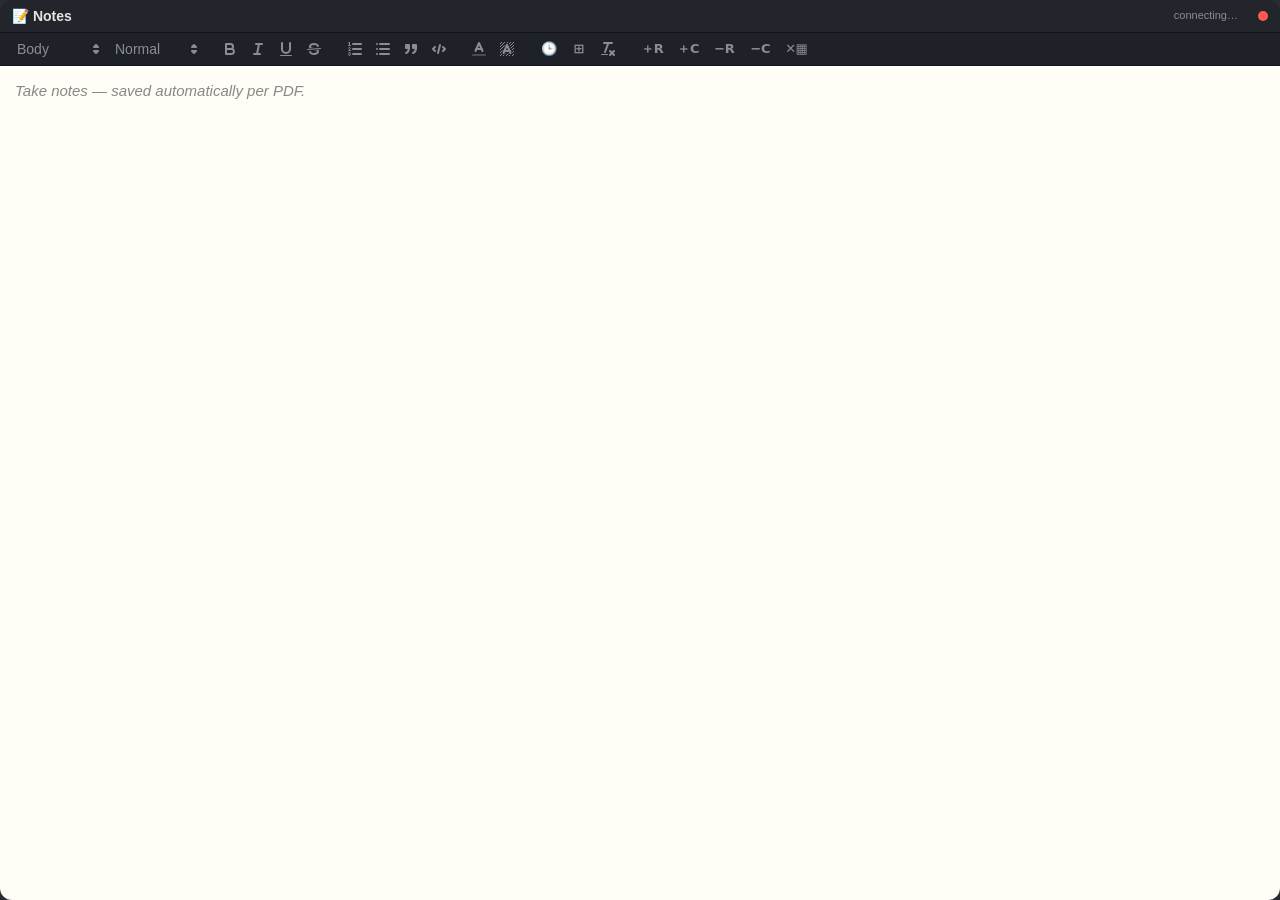
<file: notes-popup.html>
<!DOCTYPE html>
<html lang="en">
<head>
  <meta charset="UTF-8" />
  <meta name="viewport" content="width=device-width, initial-scale=1" />
  <title>Focus PDF — Notes</title>
  <link rel="stylesheet" href="vendor/quill/quill.snow.css?v=__BUILD__" />
  <link rel="stylesheet" href="styles.css?v=__BUILD__" />
  <style>
    /* Popup overrides — make the notes window fill the entire OS window. */
    html, body {
      margin: 0; padding: 0; height: 100%;
      background: var(--panel); color: var(--text);
      overflow: hidden;
    }
    .notes-window.standalone {
      position: static;
      top: auto; left: auto; right: auto;
      width: 100vw; height: 100vh;
      min-width: 0; min-height: 0;
      max-width: none; max-height: none;
      border: none; border-radius: 0;
      box-shadow: none;
      display: flex; flex-direction: column;
    }
    .notes-window.standalone #notesDragHandle { cursor: default; user-select: none; }
    .notes-window.standalone #notesResizeGrip { display: none; }
    .notes-window.standalone #notesEditor { flex: 1; min-height: 0; }
    /* Connection-health dot, same idea as the RSVP popup. */
    #notesStatusDot {
      display: inline-block;
      width: 10px; height: 10px;
      border-radius: 50%;
      background: #6abe6a;
      margin-left: 8px;
      vertical-align: middle;
      transition: background 0.2s;
    }
    #notesStatusDot.disconnected {
      background: #ff5a4d;
      animation: notes-pulse 1.5s infinite ease-in-out;
    }
    @keyframes notes-pulse {
      0%, 100% { opacity: 1; }
      50% { opacity: 0.35; }
    }
  </style>
</head>
<body>
  <div id="notesWindow" class="notes-window standalone" role="dialog" aria-labelledby="notesTitle">
    <header id="notesDragHandle">
      <h2 id="notesTitle">📝 Notes</h2>
      <span id="notesStatus" class="muted small">connecting…</span>
      <span id="notesStatusDot" title="Connection to main window"></span>
    </header>
    <div id="notesToolbar">
      <span class="ql-formats">
        <select class="ql-header">
          <option value="1">H1</option>
          <option value="2">H2</option>
          <option value="3">H3</option>
          <option selected>Body</option>
        </select>
        <select class="ql-size">
          <option value="small"></option>
          <option selected></option>
          <option value="large"></option>
          <option value="huge"></option>
        </select>
      </span>
      <span class="ql-formats">
        <button class="ql-bold" title="Bold (Cmd/Ctrl-B)"></button>
        <button class="ql-italic" title="Italic (Cmd/Ctrl-I)"></button>
        <button class="ql-underline" title="Underline"></button>
        <button class="ql-strike" title="Strikethrough"></button>
      </span>
      <span class="ql-formats">
        <button class="ql-list" value="ordered" title="Numbered list"></button>
        <button class="ql-list" value="bullet" title="Bullet list"></button>
        <button class="ql-blockquote" title="Quote"></button>
        <button class="ql-code-block" title="Code block"></button>
      </span>
      <span class="ql-formats">
        <select class="ql-color" title="Text color"></select>
        <select class="ql-background" title="Highlight"></select>
      </span>
      <span class="ql-formats">
        <button class="ql-time" title="Insert timestamp"><span class="qbtn">🕒</span></button>
        <button class="ql-insertTable" title="Insert table"><span class="qbtn">⊞</span></button>
        <button class="ql-clean" title="Clear formatting"></button>
      </span>
      <span class="ql-formats notes-table-tools">
        <button class="ql-tableAddRow" title="Add row below"><span class="qbtn">＋R</span></button>
        <button class="ql-tableAddCol" title="Add column right"><span class="qbtn">＋C</span></button>
        <button class="ql-tableDelRow" title="Delete current row"><span class="qbtn">−R</span></button>
        <button class="ql-tableDelCol" title="Delete current column"><span class="qbtn">−C</span></button>
        <button class="ql-tableDelete" title="Delete entire table"><span class="qbtn">✕▦</span></button>
      </span>
    </div>
    <div id="notesEditor"></div>
  </div>
  <script src="vendor/quill/quill.js?v=__BUILD__"></script>
  <script src="notes-popup.js?v=__BUILD__"></script>
</body>
</html>
</file>
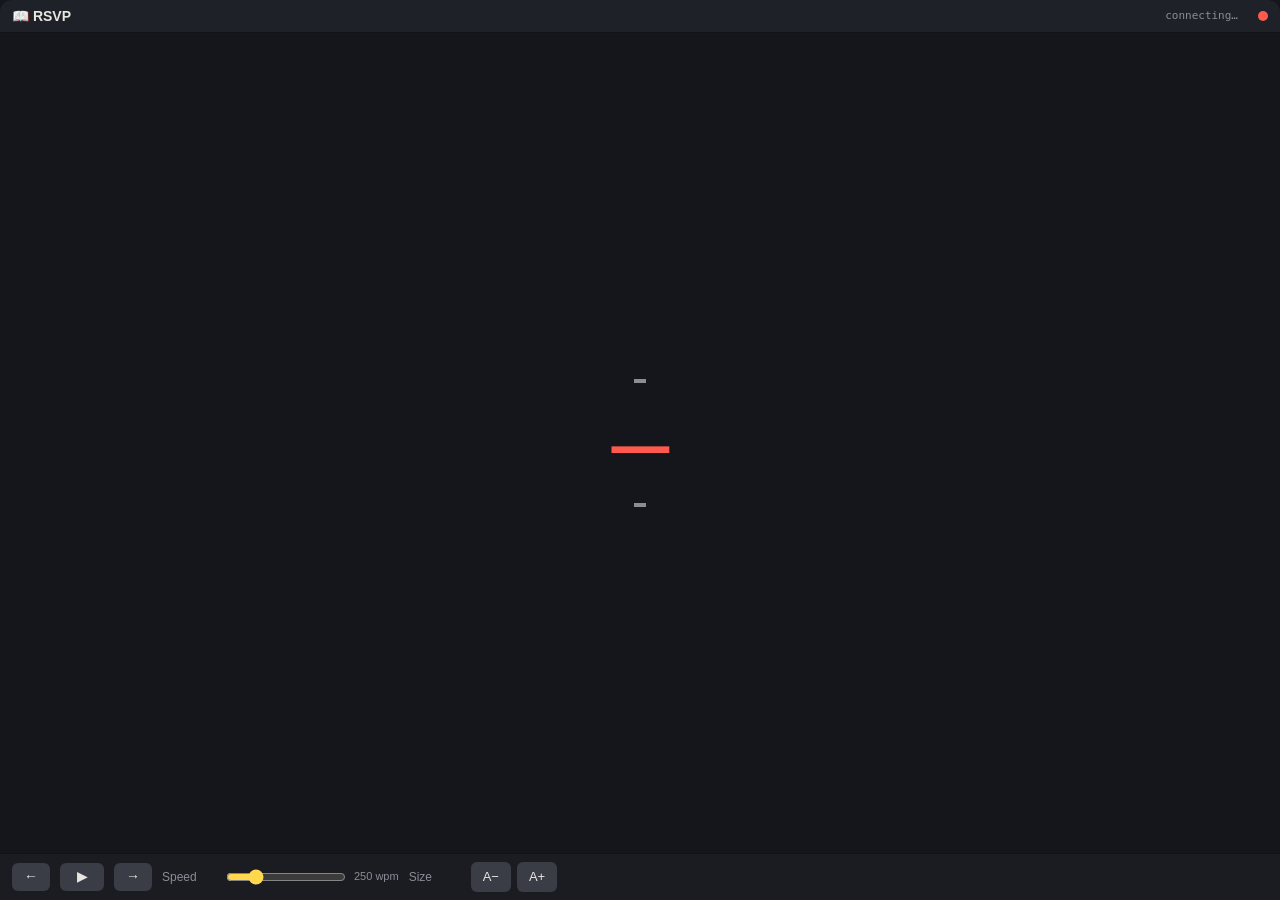
<file: rsvp-popup.html>
<!DOCTYPE html>
<html lang="en">
<head>
  <meta charset="UTF-8" />
  <meta name="viewport" content="width=device-width, initial-scale=1" />
  <title>Focus PDF — RSVP</title>
  <link rel="stylesheet" href="styles.css?v=__BUILD__" />
  <style>
    /* Popup-specific overrides: take the whole browser window, no floating chrome. */
    html, body { margin: 0; padding: 0; height: 100%; background: #14161c; overflow: hidden; }
    .rsvp-window.standalone {
      position: static;
      top: auto; left: auto; right: auto;
      width: 100vw;
      height: 100vh;
      min-width: 0; min-height: 0;
      max-width: none; max-height: none;
      border: none; border-radius: 0;
      box-shadow: none;
    }
    /* No drag in standalone — the OS window itself moves. */
    #rsvpDragHandle { cursor: default; user-select: none; }
    /* No custom resize grip — the OS window already handles resizing. */
    #rsvpResizeGrip { display: none; }
    /* Connection indicator dot. */
    #rsvpStatus {
      display: inline-block;
      width: 10px; height: 10px;
      border-radius: 50%;
      background: #6abe6a;
      margin-left: 8px;
      vertical-align: middle;
      transition: background 0.2s;
    }
    #rsvpStatus.disconnected {
      background: #ff5a4d;
      animation: rsvp-pulse 1.5s infinite ease-in-out;
    }
    @keyframes rsvp-pulse {
      0%, 100% { opacity: 1; }
      50% { opacity: 0.35; }
    }
  </style>
</head>
<body>
  <div id="rsvpWindow" class="rsvp-window standalone">
    <header id="rsvpDragHandle">
      <h2>📖 RSVP</h2>
      <span id="rsvpProgress" class="muted small">connecting…</span>
      <span id="rsvpStatus" title="Connection to main window"></span>
    </header>
    <div id="rsvpStage">
      <div class="rsvp-crosshair top"></div>
      <div id="rsvpWord" class="rsvp-word">
        <span id="rsvpPre" class="rsvp-pre"></span><span id="rsvpOrp" class="rsvp-orp">—</span><span id="rsvpPost" class="rsvp-post"></span>
      </div>
      <div class="rsvp-crosshair bottom"></div>
    </div>
    <div id="rsvpControls" class="rsvp-controls">
      <button id="rsvpPrev" title="Previous word (←)">←</button>
      <button id="rsvpPlay" title="Play / Pause (Space)">▶</button>
      <button id="rsvpNext" title="Next word (→)">→</button>
      <div class="rsvp-ctrl">
        <label for="rsvpWpm">Speed</label>
        <input type="range" id="rsvpWpm" min="80" max="900" step="10" value="250" />
        <span id="rsvpWpmVal" class="muted small">250 wpm</span>
      </div>
      <div class="rsvp-ctrl">
        <label>Size</label>
        <button id="rsvpFontSmaller" title="Smaller">A−</button>
        <button id="rsvpFontBigger" title="Bigger">A+</button>
      </div>
    </div>
  </div>
  <script src="rsvp-popup.js?v=__BUILD__"></script>
</body>
</html>
</file>
<file: vendor/quill/quill.snow.css>
/*!
 * Quill Editor v2.0.3
 * https://quilljs.com
 * Copyright (c) 2017-2024, Slab
 * Copyright (c) 2014, Jason Chen
 * Copyright (c) 2013, salesforce.com
 */
.ql-container{box-sizing:border-box;font-family:Helvetica,Arial,sans-serif;font-size:13px;height:100%;margin:0;position:relative}.ql-container.ql-disabled .ql-tooltip{visibility:hidden}.ql-container:not(.ql-disabled) li[data-list=checked] > .ql-ui,.ql-container:not(.ql-disabled) li[data-list=unchecked] > .ql-ui{cursor:pointer}.ql-clipboard{left:-100000px;height:1px;overflow-y:hidden;position:absolute;top:50%}.ql-clipboard p{margin:0;padding:0}.ql-editor{box-sizing:border-box;counter-reset:list-0 list-1 list-2 list-3 list-4 list-5 list-6 list-7 list-8 list-9;line-height:1.42;height:100%;outline:none;overflow-y:auto;padding:12px 15px;tab-size:4;-moz-tab-size:4;text-align:left;white-space:pre-wrap;word-wrap:break-word}.ql-editor > *{cursor:text}.ql-editor p,.ql-editor ol,.ql-editor pre,.ql-editor blockquote,.ql-editor h1,.ql-editor h2,.ql-editor h3,.ql-editor h4,.ql-editor h5,.ql-editor h6{margin:0;padding:0}@supports (counter-set:none){.ql-editor p,.ql-editor h1,.ql-editor h2,.ql-editor h3,.ql-editor h4,.ql-editor h5,.ql-editor h6{counter-set:list-0 list-1 list-2 list-3 list-4 list-5 list-6 list-7 list-8 list-9}}@supports not (counter-set:none){.ql-editor p,.ql-editor h1,.ql-editor h2,.ql-editor h3,.ql-editor h4,.ql-editor h5,.ql-editor h6{counter-reset:list-0 list-1 list-2 list-3 list-4 list-5 list-6 list-7 list-8 list-9}}.ql-editor table{border-collapse:collapse}.ql-editor td{border:1px solid #000;padding:2px 5px}.ql-editor ol{padding-left:1.5em}.ql-editor li{list-style-type:none;padding-left:1.5em;position:relative}.ql-editor li > .ql-ui:before{display:inline-block;margin-left:-1.5em;margin-right:.3em;text-align:right;white-space:nowrap;width:1.2em}.ql-editor li[data-list=checked] > .ql-ui,.ql-editor li[data-list=unchecked] > .ql-ui{color:#777}.ql-editor li[data-list=bullet] > .ql-ui:before{content:'\2022'}.ql-editor li[data-list=checked] > .ql-ui:before{content:'\2611'}.ql-editor li[data-list=unchecked] > .ql-ui:before{content:'\2610'}@supports (counter-set:none){.ql-editor li[data-list]{counter-set:list-1 list-2 list-3 list-4 list-5 list-6 list-7 list-8 list-9}}@supports not (counter-set:none){.ql-editor li[data-list]{counter-reset:list-1 list-2 list-3 list-4 list-5 list-6 list-7 list-8 list-9}}.ql-editor li[data-list=ordered]{counter-increment:list-0}.ql-editor li[data-list=ordered] > .ql-ui:before{content:counter(list-0, decimal) '. '}.ql-editor li[data-list=ordered].ql-indent-1{counter-increment:list-1}.ql-editor li[data-list=ordered].ql-indent-1 > .ql-ui:before{content:counter(list-1, lower-alpha) '. '}@supports (counter-set:none){.ql-editor li[data-list].ql-indent-1{counter-set:list-2 list-3 list-4 list-5 list-6 list-7 list-8 list-9}}@supports not (counter-set:none){.ql-editor li[data-list].ql-indent-1{counter-reset:list-2 list-3 list-4 list-5 list-6 list-7 list-8 list-9}}.ql-editor li[data-list=ordered].ql-indent-2{counter-increment:list-2}.ql-editor li[data-list=ordered].ql-indent-2 > .ql-ui:before{content:counter(list-2, lower-roman) '. '}@supports (counter-set:none){.ql-editor li[data-list].ql-indent-2{counter-set:list-3 list-4 list-5 list-6 list-7 list-8 list-9}}@supports not (counter-set:none){.ql-editor li[data-list].ql-indent-2{counter-reset:list-3 list-4 list-5 list-6 list-7 list-8 list-9}}.ql-editor li[data-list=ordered].ql-indent-3{counter-increment:list-3}.ql-editor li[data-list=ordered].ql-indent-3 > .ql-ui:before{content:counter(list-3, decimal) '. '}@supports (counter-set:none){.ql-editor li[data-list].ql-indent-3{counter-set:list-4 list-5 list-6 list-7 list-8 list-9}}@supports not (counter-set:none){.ql-editor li[data-list].ql-indent-3{counter-reset:list-4 list-5 list-6 list-7 list-8 list-9}}.ql-editor li[data-list=ordered].ql-indent-4{counter-increment:list-4}.ql-editor li[data-list=ordered].ql-indent-4 > .ql-ui:before{content:counter(list-4, lower-alpha) '. '}@supports (counter-set:none){.ql-editor li[data-list].ql-indent-4{counter-set:list-5 list-6 list-7 list-8 list-9}}@supports not (counter-set:none){.ql-editor li[data-list].ql-indent-4{counter-reset:list-5 list-6 list-7 list-8 list-9}}.ql-editor li[data-list=ordered].ql-indent-5{counter-increment:list-5}.ql-editor li[data-list=ordered].ql-indent-5 > .ql-ui:before{content:counter(list-5, lower-roman) '. '}@supports (counter-set:none){.ql-editor li[data-list].ql-indent-5{counter-set:list-6 list-7 list-8 list-9}}@supports not (counter-set:none){.ql-editor li[data-list].ql-indent-5{counter-reset:list-6 list-7 list-8 list-9}}.ql-editor li[data-list=ordered].ql-indent-6{counter-increment:list-6}.ql-editor li[data-list=ordered].ql-indent-6 > .ql-ui:before{content:counter(list-6, decimal) '. '}@supports (counter-set:none){.ql-editor li[data-list].ql-indent-6{counter-set:list-7 list-8 list-9}}@supports not (counter-set:none){.ql-editor li[data-list].ql-indent-6{counter-reset:list-7 list-8 list-9}}.ql-editor li[data-list=ordered].ql-indent-7{counter-increment:list-7}.ql-editor li[data-list=ordered].ql-indent-7 > .ql-ui:before{content:counter(list-7, lower-alpha) '. '}@supports (counter-set:none){.ql-editor li[data-list].ql-indent-7{counter-set:list-8 list-9}}@supports not (counter-set:none){.ql-editor li[data-list].ql-indent-7{counter-reset:list-8 list-9}}.ql-editor li[data-list=ordered].ql-indent-8{counter-increment:list-8}.ql-editor li[data-list=ordered].ql-indent-8 > .ql-ui:before{content:counter(list-8, lower-roman) '. '}@supports (counter-set:none){.ql-editor li[data-list].ql-indent-8{counter-set:list-9}}@supports not (counter-set:none){.ql-editor li[data-list].ql-indent-8{counter-reset:list-9}}.ql-editor li[data-list=ordered].ql-indent-9{counter-increment:list-9}.ql-editor li[data-list=ordered].ql-indent-9 > .ql-ui:before{content:counter(list-9, decimal) '. '}.ql-editor .ql-indent-1:not(.ql-direction-rtl){padding-left:3em}.ql-editor li.ql-indent-1:not(.ql-direction-rtl){padding-left:4.5em}.ql-editor .ql-indent-1.ql-direction-rtl.ql-align-right{padding-right:3em}.ql-editor li.ql-indent-1.ql-direction-rtl.ql-align-right{padding-right:4.5em}.ql-editor .ql-indent-2:not(.ql-direction-rtl){padding-left:6em}.ql-editor li.ql-indent-2:not(.ql-direction-rtl){padding-left:7.5em}.ql-editor .ql-indent-2.ql-direction-rtl.ql-align-right{padding-right:6em}.ql-editor li.ql-indent-2.ql-direction-rtl.ql-align-right{padding-right:7.5em}.ql-editor .ql-indent-3:not(.ql-direction-rtl){padding-left:9em}.ql-editor li.ql-indent-3:not(.ql-direction-rtl){padding-left:10.5em}.ql-editor .ql-indent-3.ql-direction-rtl.ql-align-right{padding-right:9em}.ql-editor li.ql-indent-3.ql-direction-rtl.ql-align-right{padding-right:10.5em}.ql-editor .ql-indent-4:not(.ql-direction-rtl){padding-left:12em}.ql-editor li.ql-indent-4:not(.ql-direction-rtl){padding-left:13.5em}.ql-editor .ql-indent-4.ql-direction-rtl.ql-align-right{padding-right:12em}.ql-editor li.ql-indent-4.ql-direction-rtl.ql-align-right{padding-right:13.5em}.ql-editor .ql-indent-5:not(.ql-direction-rtl){padding-left:15em}.ql-editor li.ql-indent-5:not(.ql-direction-rtl){padding-left:16.5em}.ql-editor .ql-indent-5.ql-direction-rtl.ql-align-right{padding-right:15em}.ql-editor li.ql-indent-5.ql-direction-rtl.ql-align-right{padding-right:16.5em}.ql-editor .ql-indent-6:not(.ql-direction-rtl){padding-left:18em}.ql-editor li.ql-indent-6:not(.ql-direction-rtl){padding-left:19.5em}.ql-editor .ql-indent-6.ql-direction-rtl.ql-align-right{padding-right:18em}.ql-editor li.ql-indent-6.ql-direction-rtl.ql-align-right{padding-right:19.5em}.ql-editor .ql-indent-7:not(.ql-direction-rtl){padding-left:21em}.ql-editor li.ql-indent-7:not(.ql-direction-rtl){padding-left:22.5em}.ql-editor .ql-indent-7.ql-direction-rtl.ql-align-right{padding-right:21em}.ql-editor li.ql-indent-7.ql-direction-rtl.ql-align-right{padding-right:22.5em}.ql-editor .ql-indent-8:not(.ql-direction-rtl){padding-left:24em}.ql-editor li.ql-indent-8:not(.ql-direction-rtl){padding-left:25.5em}.ql-editor .ql-indent-8.ql-direction-rtl.ql-align-right{padding-right:24em}.ql-editor li.ql-indent-8.ql-direction-rtl.ql-align-right{padding-right:25.5em}.ql-editor .ql-indent-9:not(.ql-direction-rtl){padding-left:27em}.ql-editor li.ql-indent-9:not(.ql-direction-rtl){padding-left:28.5em}.ql-editor .ql-indent-9.ql-direction-rtl.ql-align-right{padding-right:27em}.ql-editor li.ql-indent-9.ql-direction-rtl.ql-align-right{padding-right:28.5em}.ql-editor li.ql-direction-rtl{padding-right:1.5em}.ql-editor li.ql-direction-rtl > .ql-ui:before{margin-left:.3em;margin-right:-1.5em;text-align:left}.ql-editor table{table-layout:fixed;width:100%}.ql-editor table td{outline:none}.ql-editor .ql-code-block-container{font-family:monospace}.ql-editor .ql-video{display:block;max-width:100%}.ql-editor .ql-video.ql-align-center{margin:0 auto}.ql-editor .ql-video.ql-align-right{margin:0 0 0 auto}.ql-editor .ql-bg-black{background-color:#000}.ql-editor .ql-bg-red{background-color:#e60000}.ql-editor .ql-bg-orange{background-color:#f90}.ql-editor .ql-bg-yellow{background-color:#ff0}.ql-editor .ql-bg-green{background-color:#008a00}.ql-editor .ql-bg-blue{background-color:#06c}.ql-editor .ql-bg-purple{background-color:#93f}.ql-editor .ql-color-white{color:#fff}.ql-editor .ql-color-red{color:#e60000}.ql-editor .ql-color-orange{color:#f90}.ql-editor .ql-color-yellow{color:#ff0}.ql-editor .ql-color-green{color:#008a00}.ql-editor .ql-color-blue{color:#06c}.ql-editor .ql-color-purple{color:#93f}.ql-editor .ql-font-serif{font-family:Georgia,Times New Roman,serif}.ql-editor .ql-font-monospace{font-family:Monaco,Courier New,monospace}.ql-editor .ql-size-small{font-size:.75em}.ql-editor .ql-size-large{font-size:1.5em}.ql-editor .ql-size-huge{font-size:2.5em}.ql-editor .ql-direction-rtl{direction:rtl;text-align:inherit}.ql-editor .ql-align-center{text-align:center}.ql-editor .ql-align-justify{text-align:justify}.ql-editor .ql-align-right{text-align:right}.ql-editor .ql-ui{position:absolute}.ql-editor.ql-blank::before{color:rgba(0,0,0,0.6);content:attr(data-placeholder);font-style:italic;left:15px;pointer-events:none;position:absolute;right:15px}.ql-snow.ql-toolbar:after,.ql-snow .ql-toolbar:after{clear:both;content:'';display:table}.ql-snow.ql-toolbar button,.ql-snow .ql-toolbar button{background:none;border:none;cursor:pointer;display:inline-block;float:left;height:24px;padding:3px 5px;width:28px}.ql-snow.ql-toolbar button svg,.ql-snow .ql-toolbar button svg{float:left;height:100%}.ql-snow.ql-toolbar button:active:hover,.ql-snow .ql-toolbar button:active:hover{outline:none}.ql-snow.ql-toolbar input.ql-image[type=file],.ql-snow .ql-toolbar input.ql-image[type=file]{display:none}.ql-snow.ql-toolbar button:hover,.ql-snow .ql-toolbar button:hover,.ql-snow.ql-toolbar button:focus,.ql-snow .ql-toolbar button:focus,.ql-snow.ql-toolbar button.ql-active,.ql-snow .ql-toolbar button.ql-active,.ql-snow.ql-toolbar .ql-picker-label:hover,.ql-snow .ql-toolbar .ql-picker-label:hover,.ql-snow.ql-toolbar .ql-picker-label.ql-active,.ql-snow .ql-toolbar .ql-picker-label.ql-active,.ql-snow.ql-toolbar .ql-picker-item:hover,.ql-snow .ql-toolbar .ql-picker-item:hover,.ql-snow.ql-toolbar .ql-picker-item.ql-selected,.ql-snow .ql-toolbar .ql-picker-item.ql-selected{color:#06c}.ql-snow.ql-toolbar button:hover .ql-fill,.ql-snow .ql-toolbar button:hover .ql-fill,.ql-snow.ql-toolbar button:focus .ql-fill,.ql-snow .ql-toolbar button:focus .ql-fill,.ql-snow.ql-toolbar button.ql-active .ql-fill,.ql-snow .ql-toolbar button.ql-active .ql-fill,.ql-snow.ql-toolbar .ql-picker-label:hover .ql-fill,.ql-snow .ql-toolbar .ql-picker-label:hover .ql-fill,.ql-snow.ql-toolbar .ql-picker-label.ql-active .ql-fill,.ql-snow .ql-toolbar .ql-picker-label.ql-active .ql-fill,.ql-snow.ql-toolbar .ql-picker-item:hover .ql-fill,.ql-snow .ql-toolbar .ql-picker-item:hover .ql-fill,.ql-snow.ql-toolbar .ql-picker-item.ql-selected .ql-fill,.ql-snow .ql-toolbar .ql-picker-item.ql-selected .ql-fill,.ql-snow.ql-toolbar button:hover .ql-stroke.ql-fill,.ql-snow .ql-toolbar button:hover .ql-stroke.ql-fill,.ql-snow.ql-toolbar button:focus .ql-stroke.ql-fill,.ql-snow .ql-toolbar button:focus .ql-stroke.ql-fill,.ql-snow.ql-toolbar button.ql-active .ql-stroke.ql-fill,.ql-snow .ql-toolbar button.ql-active .ql-stroke.ql-fill,.ql-snow.ql-toolbar .ql-picker-label:hover .ql-stroke.ql-fill,.ql-snow .ql-toolbar .ql-picker-label:hover .ql-stroke.ql-fill,.ql-snow.ql-toolbar .ql-picker-label.ql-active .ql-stroke.ql-fill,.ql-snow .ql-toolbar .ql-picker-label.ql-active .ql-stroke.ql-fill,.ql-snow.ql-toolbar .ql-picker-item:hover .ql-stroke.ql-fill,.ql-snow .ql-toolbar .ql-picker-item:hover .ql-stroke.ql-fill,.ql-snow.ql-toolbar .ql-picker-item.ql-selected .ql-stroke.ql-fill,.ql-snow .ql-toolbar .ql-picker-item.ql-selected .ql-stroke.ql-fill{fill:#06c}.ql-snow.ql-toolbar button:hover .ql-stroke,.ql-snow .ql-toolbar button:hover .ql-stroke,.ql-snow.ql-toolbar button:focus .ql-stroke,.ql-snow .ql-toolbar button:focus .ql-stroke,.ql-snow.ql-toolbar button.ql-active .ql-stroke,.ql-snow .ql-toolbar button.ql-active .ql-stroke,.ql-snow.ql-toolbar .ql-picker-label:hover .ql-stroke,.ql-snow .ql-toolbar .ql-picker-label:hover .ql-stroke,.ql-snow.ql-toolbar .ql-picker-label.ql-active .ql-stroke,.ql-snow .ql-toolbar .ql-picker-label.ql-active .ql-stroke,.ql-snow.ql-toolbar .ql-picker-item:hover .ql-stroke,.ql-snow .ql-toolbar .ql-picker-item:hover .ql-stroke,.ql-snow.ql-toolbar .ql-picker-item.ql-selected .ql-stroke,.ql-snow .ql-toolbar .ql-picker-item.ql-selected .ql-stroke,.ql-snow.ql-toolbar button:hover .ql-stroke-miter,.ql-snow .ql-toolbar button:hover .ql-stroke-miter,.ql-snow.ql-toolbar button:focus .ql-stroke-miter,.ql-snow .ql-toolbar button:focus .ql-stroke-miter,.ql-snow.ql-toolbar button.ql-active .ql-stroke-miter,.ql-snow .ql-toolbar button.ql-active .ql-stroke-miter,.ql-snow.ql-toolbar .ql-picker-label:hover .ql-stroke-miter,.ql-snow .ql-toolbar .ql-picker-label:hover .ql-stroke-miter,.ql-snow.ql-toolbar .ql-picker-label.ql-active .ql-stroke-miter,.ql-snow .ql-toolbar .ql-picker-label.ql-active .ql-stroke-miter,.ql-snow.ql-toolbar .ql-picker-item:hover .ql-stroke-miter,.ql-snow .ql-toolbar .ql-picker-item:hover .ql-stroke-miter,.ql-snow.ql-toolbar .ql-picker-item.ql-selected .ql-stroke-miter,.ql-snow .ql-toolbar .ql-picker-item.ql-selected .ql-stroke-miter{stroke:#06c}@media (pointer:coarse){.ql-snow.ql-toolbar button:hover:not(.ql-active),.ql-snow .ql-toolbar button:hover:not(.ql-active){color:#444}.ql-snow.ql-toolbar button:hover:not(.ql-active) .ql-fill,.ql-snow .ql-toolbar button:hover:not(.ql-active) .ql-fill,.ql-snow.ql-toolbar button:hover:not(.ql-active) .ql-stroke.ql-fill,.ql-snow .ql-toolbar button:hover:not(.ql-active) .ql-stroke.ql-fill{fill:#444}.ql-snow.ql-toolbar button:hover:not(.ql-active) .ql-stroke,.ql-snow .ql-toolbar button:hover:not(.ql-active) .ql-stroke,.ql-snow.ql-toolbar button:hover:not(.ql-active) .ql-stroke-miter,.ql-snow .ql-toolbar button:hover:not(.ql-active) .ql-stroke-miter{stroke:#444}}.ql-snow{box-sizing:border-box}.ql-snow *{box-sizing:border-box}.ql-snow .ql-hidden{display:none}.ql-snow .ql-out-bottom,.ql-snow .ql-out-top{visibility:hidden}.ql-snow .ql-tooltip{position:absolute;transform:translateY(10px)}.ql-snow .ql-tooltip a{cursor:pointer;text-decoration:none}.ql-snow .ql-tooltip.ql-flip{transform:translateY(-10px)}.ql-snow .ql-formats{display:inline-block;vertical-align:middle}.ql-snow .ql-formats:after{clear:both;content:'';display:table}.ql-snow .ql-stroke{fill:none;stroke:#444;stroke-linecap:round;stroke-linejoin:round;stroke-width:2}.ql-snow .ql-stroke-miter{fill:none;stroke:#444;stroke-miterlimit:10;stroke-width:2}.ql-snow .ql-fill,.ql-snow .ql-stroke.ql-fill{fill:#444}.ql-snow .ql-empty{fill:none}.ql-snow .ql-even{fill-rule:evenodd}.ql-snow .ql-thin,.ql-snow .ql-stroke.ql-thin{stroke-width:1}.ql-snow .ql-transparent{opacity:.4}.ql-snow .ql-direction svg:last-child{display:none}.ql-snow .ql-direction.ql-active svg:last-child{display:inline}.ql-snow .ql-direction.ql-active svg:first-child{display:none}.ql-snow .ql-editor h1{font-size:2em}.ql-snow .ql-editor h2{font-size:1.5em}.ql-snow .ql-editor h3{font-size:1.17em}.ql-snow .ql-editor h4{font-size:1em}.ql-snow .ql-editor h5{font-size:.83em}.ql-snow .ql-editor h6{font-size:.67em}.ql-snow .ql-editor a{text-decoration:underline}.ql-snow .ql-editor blockquote{border-left:4px solid #ccc;margin-bottom:5px;margin-top:5px;padding-left:16px}.ql-snow .ql-editor code,.ql-snow .ql-editor .ql-code-block-container{background-color:#f0f0f0;border-radius:3px}.ql-snow .ql-editor .ql-code-block-container{margin-bottom:5px;margin-top:5px;padding:5px 10px}.ql-snow .ql-editor code{font-size:85%;padding:2px 4px}.ql-snow .ql-editor .ql-code-block-container{background-color:#23241f;color:#f8f8f2;overflow:visible}.ql-snow .ql-editor img{max-width:100%}.ql-snow .ql-picker{color:#444;display:inline-block;float:left;font-size:14px;font-weight:500;height:24px;position:relative;vertical-align:middle}.ql-snow .ql-picker-label{cursor:pointer;display:inline-block;height:100%;padding-left:8px;padding-right:2px;position:relative;width:100%}.ql-snow .ql-picker-label::before{display:inline-block;line-height:22px}.ql-snow .ql-picker-options{background-color:#fff;display:none;min-width:100%;padding:4px 8px;position:absolute;white-space:nowrap}.ql-snow .ql-picker-options .ql-picker-item{cursor:pointer;display:block;padding-bottom:5px;padding-top:5px}.ql-snow .ql-picker.ql-expanded .ql-picker-label{color:#ccc;z-index:2}.ql-snow .ql-picker.ql-expanded .ql-picker-label .ql-fill{fill:#ccc}.ql-snow .ql-picker.ql-expanded .ql-picker-label .ql-stroke{stroke:#ccc}.ql-snow .ql-picker.ql-expanded .ql-picker-options{display:block;margin-top:-1px;top:100%;z-index:1}.ql-snow .ql-color-picker,.ql-snow .ql-icon-picker{width:28px}.ql-snow .ql-color-picker .ql-picker-label,.ql-snow .ql-icon-picker .ql-picker-label{padding:2px 4px}.ql-snow .ql-color-picker .ql-picker-label svg,.ql-snow .ql-icon-picker .ql-picker-label svg{right:4px}.ql-snow .ql-icon-picker .ql-picker-options{padding:4px 0}.ql-snow .ql-icon-picker .ql-picker-item{height:24px;width:24px;padding:2px 4px}.ql-snow .ql-color-picker .ql-picker-options{padding:3px 5px;width:152px}.ql-snow .ql-color-picker .ql-picker-item{border:1px solid transparent;float:left;height:16px;margin:2px;padding:0;width:16px}.ql-snow .ql-picker:not(.ql-color-picker):not(.ql-icon-picker) svg{position:absolute;margin-top:-9px;right:0;top:50%;width:18px}.ql-snow .ql-picker.ql-header .ql-picker-label[data-label]:not([data-label=''])::before,.ql-snow .ql-picker.ql-font .ql-picker-label[data-label]:not([data-label=''])::before,.ql-snow .ql-picker.ql-size .ql-picker-label[data-label]:not([data-label=''])::before,.ql-snow .ql-picker.ql-header .ql-picker-item[data-label]:not([data-label=''])::before,.ql-snow .ql-picker.ql-font .ql-picker-item[data-label]:not([data-label=''])::before,.ql-snow .ql-picker.ql-size .ql-picker-item[data-label]:not([data-label=''])::before{content:attr(data-label)}.ql-snow .ql-picker.ql-header{width:98px}.ql-snow .ql-picker.ql-header .ql-picker-label::before,.ql-snow .ql-picker.ql-header .ql-picker-item::before{content:'Normal'}.ql-snow .ql-picker.ql-header .ql-picker-label[data-value="1"]::before,.ql-snow .ql-picker.ql-header .ql-picker-item[data-value="1"]::before{content:'Heading 1'}.ql-snow .ql-picker.ql-header .ql-picker-label[data-value="2"]::before,.ql-snow .ql-picker.ql-header .ql-picker-item[data-value="2"]::before{content:'Heading 2'}.ql-snow .ql-picker.ql-header .ql-picker-label[data-value="3"]::before,.ql-snow .ql-picker.ql-header .ql-picker-item[data-value="3"]::before{content:'Heading 3'}.ql-snow .ql-picker.ql-header .ql-picker-label[data-value="4"]::before,.ql-snow .ql-picker.ql-header .ql-picker-item[data-value="4"]::before{content:'Heading 4'}.ql-snow .ql-picker.ql-header .ql-picker-label[data-value="5"]::before,.ql-snow .ql-picker.ql-header .ql-picker-item[data-value="5"]::before{content:'Heading 5'}.ql-snow .ql-picker.ql-header .ql-picker-label[data-value="6"]::before,.ql-snow .ql-picker.ql-header .ql-picker-item[data-value="6"]::before{content:'Heading 6'}.ql-snow .ql-picker.ql-header .ql-picker-item[data-value="1"]::before{font-size:2em}.ql-snow .ql-picker.ql-header .ql-picker-item[data-value="2"]::before{font-size:1.5em}.ql-snow .ql-picker.ql-header .ql-picker-item[data-value="3"]::before{font-size:1.17em}.ql-snow .ql-picker.ql-header .ql-picker-item[data-value="4"]::before{font-size:1em}.ql-snow .ql-picker.ql-header .ql-picker-item[data-value="5"]::before{font-size:.83em}.ql-snow .ql-picker.ql-header .ql-picker-item[data-value="6"]::before{font-size:.67em}.ql-snow .ql-picker.ql-font{width:108px}.ql-snow .ql-picker.ql-font .ql-picker-label::before,.ql-snow .ql-picker.ql-font .ql-picker-item::before{content:'Sans Serif'}.ql-snow .ql-picker.ql-font .ql-picker-label[data-value=serif]::before,.ql-snow .ql-picker.ql-font .ql-picker-item[data-value=serif]::before{content:'Serif'}.ql-snow .ql-picker.ql-font .ql-picker-label[data-value=monospace]::before,.ql-snow .ql-picker.ql-font .ql-picker-item[data-value=monospace]::before{content:'Monospace'}.ql-snow .ql-picker.ql-font .ql-picker-item[data-value=serif]::before{font-family:Georgia,Times New Roman,serif}.ql-snow .ql-picker.ql-font .ql-picker-item[data-value=monospace]::before{font-family:Monaco,Courier New,monospace}.ql-snow .ql-picker.ql-size{width:98px}.ql-snow .ql-picker.ql-size .ql-picker-label::before,.ql-snow .ql-picker.ql-size .ql-picker-item::before{content:'Normal'}.ql-snow .ql-picker.ql-size .ql-picker-label[data-value=small]::before,.ql-snow .ql-picker.ql-size .ql-picker-item[data-value=small]::before{content:'Small'}.ql-snow .ql-picker.ql-size .ql-picker-label[data-value=large]::before,.ql-snow .ql-picker.ql-size .ql-picker-item[data-value=large]::before{content:'Large'}.ql-snow .ql-picker.ql-size .ql-picker-label[data-value=huge]::before,.ql-snow .ql-picker.ql-size .ql-picker-item[data-value=huge]::before{content:'Huge'}.ql-snow .ql-picker.ql-size .ql-picker-item[data-value=small]::before{font-size:10px}.ql-snow .ql-picker.ql-size .ql-picker-item[data-value=large]::before{font-size:18px}.ql-snow .ql-picker.ql-size .ql-picker-item[data-value=huge]::before{font-size:32px}.ql-snow .ql-color-picker.ql-background .ql-picker-item{background-color:#fff}.ql-snow .ql-color-picker.ql-color .ql-picker-item{background-color:#000}.ql-code-block-container{position:relative}.ql-code-block-container .ql-ui{right:5px;top:5px}.ql-toolbar.ql-snow{border:1px solid #ccc;box-sizing:border-box;font-family:'Helvetica Neue','Helvetica','Arial',sans-serif;padding:8px}.ql-toolbar.ql-snow .ql-formats{margin-right:15px}.ql-toolbar.ql-snow .ql-picker-label{border:1px solid transparent}.ql-toolbar.ql-snow .ql-picker-options{border:1px solid transparent;box-shadow:rgba(0,0,0,0.2) 0 2px 8px}.ql-toolbar.ql-snow .ql-picker.ql-expanded .ql-picker-label{border-color:#ccc}.ql-toolbar.ql-snow .ql-picker.ql-expanded .ql-picker-options{border-color:#ccc}.ql-toolbar.ql-snow .ql-color-picker .ql-picker-item.ql-selected,.ql-toolbar.ql-snow .ql-color-picker .ql-picker-item:hover{border-color:#000}.ql-toolbar.ql-snow + .ql-container.ql-snow{border-top:0}.ql-snow .ql-tooltip{background-color:#fff;border:1px solid #ccc;box-shadow:0 0 5px #ddd;color:#444;padding:5px 12px;white-space:nowrap}.ql-snow .ql-tooltip::before{content:"Visit URL:";line-height:26px;margin-right:8px}.ql-snow .ql-tooltip input[type=text]{display:none;border:1px solid #ccc;font-size:13px;height:26px;margin:0;padding:3px 5px;width:170px}.ql-snow .ql-tooltip a.ql-preview{display:inline-block;max-width:200px;overflow-x:hidden;text-overflow:ellipsis;vertical-align:top}.ql-snow .ql-tooltip a.ql-action::after{border-right:1px solid #ccc;content:'Edit';margin-left:16px;padding-right:8px}.ql-snow .ql-tooltip a.ql-remove::before{content:'Remove';margin-left:8px}.ql-snow .ql-tooltip a{line-height:26px}.ql-snow .ql-tooltip.ql-editing a.ql-preview,.ql-snow .ql-tooltip.ql-editing a.ql-remove{display:none}.ql-snow .ql-tooltip.ql-editing input[type=text]{display:inline-block}.ql-snow .ql-tooltip.ql-editing a.ql-action::after{border-right:0;content:'Save';padding-right:0}.ql-snow .ql-tooltip[data-mode=link]::before{content:"Enter link:"}.ql-snow .ql-tooltip[data-mode=formula]::before{content:"Enter formula:"}.ql-snow .ql-tooltip[data-mode=video]::before{content:"Enter video:"}.ql-snow a{color:#06c}.ql-container.ql-snow{border:1px solid #ccc}

/*# sourceMappingURL=quill.snow.css.map*/
</file>
<file: styles.css>
:root {
  --bg: #1c1d22;
  --panel: #2a2c33;
  --panel-border: #11131a;
  --paper: #f4efe6;
  --text: #e8e6e0;
  --muted: #8a8d97;
  --accent: #ffd84d;
  --highlight-fill: rgba(255, 225, 77, 0.32);
  --highlight-border: rgba(200, 160, 0, 0.85);
  --btn: #3a3d46;
  --btn-hover: #4a4e59;
}

* { box-sizing: border-box; }

html, body {
  margin: 0;
  height: 100%;
  background: var(--bg);
  color: var(--text);
  font-family: -apple-system, BlinkMacSystemFont, "Segoe UI", Roboto, sans-serif;
  overflow: hidden;
}

/* ---------- Stacking plan (top-most first) ----------
   settings overlay .......... 100
   notes window ..............  40
   topbar & controls .........  20   (UI chrome — always clickable)
   highlight band ............   5   (above text layer so it's visible)
   text selection layer ......   2   (PDF.js TextLayer — behind UI)
   bookmark marker ...........   4
   page canvas ...............  (baseline)
   ----------------------------------------------------- */

#topbar {
  position: relative;
  z-index: 20;
  display: flex;
  justify-content: space-between;
  align-items: center;
  padding: 8px 14px;
  background: var(--panel);
  border-bottom: 1px solid var(--panel-border);
  height: 48px;
  gap: 12px;
  user-select: none;
}

#topbar .group { display: flex; align-items: center; gap: 8px; }
.sep { width: 1px; height: 22px; background: #444; margin: 0 4px; }
#buildStamp {
  font-family: ui-monospace, SFMono-Regular, Menlo, monospace;
  font-size: 10px;
  color: #5e626b;
  padding: 2px 6px;
  background: #23252c;
  border-radius: 4px;
  margin-left: 6px;
}

button {
  background: var(--btn);
  color: var(--text);
  border: none;
  padding: 6px 12px;
  border-radius: 6px;
  cursor: pointer;
  font-size: 13px;
  line-height: 1.4;
}
button:hover { background: var(--btn-hover); }
button:active { transform: translateY(1px); }
button:disabled { opacity: 0.5; cursor: not-allowed; }

.muted { color: var(--muted); font-size: 13px; }
.small { font-size: 11px; line-height: 1.4; }

#viewer-wrap {
  position: relative;
  height: calc(100vh - 48px);
  overflow: auto;
  background: #141519;
}

#viewer {
  position: relative;
  margin: 20px auto;
  display: flex;
  flex-direction: column;
  align-items: center;
  gap: 14px;
  width: fit-content;
  min-width: 100%;
}

.page {
  position: relative;
  background: var(--paper);
  box-shadow: 0 6px 20px rgba(0, 0, 0, 0.5);
  color: #111;
}
.page canvas { display: block; }

/* ---------- Selectable text layer (PDF.js TextLayer) ----------
   PDF.js renders transparent positioned <span>s that sit on top of the
   canvas. Styles below are the minimum set PDF.js needs to give us a
   continuous, webpage-like selection instead of disjoint per-word boxes. */
.textLayer {
  position: absolute;
  inset: 0;
  overflow: clip;
  opacity: 1;
  line-height: 1;
  text-size-adjust: none;
  forced-color-adjust: none;
  transform-origin: 0 0;
  z-index: 2;               /* above canvas, below highlight-band (z:5) */
  caret-color: transparent;
}
.textLayer :is(span, br) {
  color: transparent;
  position: absolute;
  white-space: pre;
  cursor: text;
  transform-origin: 0% 0%;
}
.textLayer span.markedContent { top: 0; height: 0; }
.textLayer .highlight { margin: -1px; padding: 1px; background: transparent; border-radius: 4px; }
/* Keep selection tint soft enough to read through. */
.textLayer ::selection { background: rgba(80, 140, 255, 0.35); color: transparent; }

/* Don't let overlays eat selection drags. */
.highlight-band { pointer-events: none; }
.bookmark-marker { pointer-events: none; }


#drop-hint {
  position: absolute;
  inset: 0;
  display: flex;
  align-items: center;
  justify-content: center;
  color: var(--muted);
  font-size: 18px;
  pointer-events: none;
  text-align: center;
  padding: 20px;
}
#viewer-wrap.dragover #drop-hint { color: var(--accent); }
body.has-doc #drop-hint { display: none; }

#controls {
  position: fixed;
  right: 14px;
  bottom: 14px;
  z-index: 20;                /* above text layer so sliders are clickable */
  user-select: none;          /* never let a drag turn into a text selection */
  background: var(--panel);
  padding: 10px 14px;
  border-radius: 12px;
  box-shadow: 0 8px 28px rgba(0, 0, 0, 0.45);
  display: flex;
  flex-direction: column;
  gap: 8px;
  min-width: 280px;
  font-size: 13px;
  border: 1px solid var(--panel-border);
}

#controls .ctrl { display: flex; align-items: center; gap: 10px; }
#controls .ctrl label { min-width: 70px; color: var(--muted); }
#controls .ctrl label.check { min-width: auto; color: var(--text); display: flex; align-items: center; gap: 6px; }
#controls input[type="range"] { flex: 1; accent-color: var(--accent); }
#controls select {
  background: var(--btn); color: var(--text); border: 1px solid #555;
  border-radius: 6px; padding: 4px 6px;
}

#playBtn {
  font-size: 14px; padding: 8px 12px;
  background: var(--accent); color: #111; font-weight: 700;
}
#playBtn:hover { background: #ffe270; }

.row-buttons { display: flex; gap: 6px; }
#bookmarkBtn { flex: 1; }
#gotoBookmarkBtn { flex: 0 0 auto; }

#bookmarkInfo { line-height: 1.3; }

#shortcutsHint { border-top: 1px solid #3a3d46; padding-top: 6px; margin-top: 2px; }

.bookmark-marker {
  position: absolute;
  width: 16px;
  height: 22px;
  background: #f2a900;
  clip-path: polygon(0 0, 100% 0, 100% 100%, 50% 72%, 0 100%);
  pointer-events: auto;
  cursor: pointer;
  z-index: 4;
  filter: drop-shadow(0 2px 4px rgba(0, 0, 0, 0.4));
  transition: transform 0.12s ease-out;
}
.bookmark-marker:hover { transform: translateY(-1px) scale(1.05); }

/* ---------- Settings modal ---------- */
.overlay {
  position: fixed; inset: 0; z-index: 100;
  background: rgba(10, 11, 14, 0.7);
  display: flex; align-items: center; justify-content: center;
  padding: 24px;
}
/* The [hidden] attribute must actually hide the element. The author-level
   .overlay rule above would otherwise override the user-agent [hidden] style. */
.overlay[hidden] { display: none !important; }
.modal {
  background: var(--panel);
  border: 1px solid var(--panel-border);
  border-radius: 14px;
  width: min(760px, 100%);
  max-height: 90vh;
  display: flex; flex-direction: column;
  box-shadow: 0 20px 60px rgba(0, 0, 0, 0.5);
  overflow: hidden;
}
.modal > header {
  display: flex; align-items: center; justify-content: space-between;
  padding: 14px 18px; border-bottom: 1px solid var(--panel-border);
}
.modal > header h2 { margin: 0; font-size: 16px; font-weight: 600; }
.modal > header #settingsClose {
  background: transparent; font-size: 18px; color: var(--muted);
  padding: 4px 10px;
}
.modal > header #settingsClose:hover { color: var(--text); background: var(--btn); }

.tabs { display: flex; gap: 4px; padding: 8px 14px 0; border-bottom: 1px solid var(--panel-border); }
.tab {
  background: transparent; border-bottom: 2px solid transparent;
  border-radius: 0; color: var(--muted); padding: 8px 14px;
}
.tab.active { color: var(--text); border-bottom-color: var(--accent); }
.tab:hover { color: var(--text); background: transparent; }

.tab-pane { padding: 18px; overflow-y: auto; display: none; }
.tab-pane.active { display: block; }

.settings-row {
  display: grid;
  grid-template-columns: 160px 1fr auto;
  align-items: center; gap: 12px;
  padding: 10px 0;
  border-bottom: 1px solid #343741;
}
.settings-row:last-child { border-bottom: none; }
.settings-row > label:first-child { color: var(--muted); font-size: 13px; }
.settings-row input[type="range"] { accent-color: var(--accent); }
.settings-row .check { display: flex; align-items: center; gap: 6px; }

.storage-path {
  font-family: ui-monospace, SFMono-Regular, Menlo, monospace;
  font-size: 11px; color: var(--text);
  background: #1a1b20; padding: 6px 8px; border-radius: 5px;
  word-break: break-all; grid-column: 2 / span 2;
  max-width: 100%;
}

.bookmarks-toolbar {
  display: flex; justify-content: space-between; align-items: center;
  margin-bottom: 10px;
}
.bookmarks-list { display: flex; flex-direction: column; gap: 6px; }

.bookmark-row {
  display: grid;
  grid-template-columns: 18px 1fr auto;
  align-items: center; gap: 10px;
  padding: 10px 12px;
  background: #23252c; border: 1px solid var(--panel-border);
  border-radius: 8px;
}
.bookmark-row.missing { border-color: #a33; background: #2a1e1f; }
.bookmark-status {
  width: 12px; height: 12px; border-radius: 50%;
  background: #4caf50;
}
.bookmark-row.missing .bookmark-status {
  background: #e53935;
  box-shadow: 0 0 0 3px rgba(229, 57, 53, 0.18);
}
.bookmark-main { min-width: 0; }
.bookmark-name {
  font-weight: 600; color: var(--text);
  overflow: hidden; text-overflow: ellipsis; white-space: nowrap;
}
.bookmark-meta { color: var(--muted); font-size: 11px; margin-top: 2px; }
.bookmark-meta code {
  font-family: ui-monospace, SFMono-Regular, Menlo, monospace;
  color: #b9bcc4;
}
.bookmark-actions { display: flex; gap: 6px; }
.bookmark-actions button {
  padding: 4px 10px; font-size: 12px;
}
.bookmark-actions .danger { background: #5a2a2a; }
.bookmark-actions .danger:hover { background: #7a3535; }
.bookmark-actions .relink { background: #5a4a20; }
.bookmark-actions .relink:hover { background: #7a6730; }

.bookmarks-empty {
  color: var(--muted); text-align: center; padding: 30px; font-size: 13px;
}

.highlight-band {
  position: absolute;
  pointer-events: none;
  background: var(--highlight-fill);
  border: 2px solid var(--highlight-border);
  border-radius: 3px;
  /* No motion transitions — the eye reads via saccades, not smooth pursuit.
     Position jumps instantly; only a tiny opacity pulse helps the eye catch
     the new location (Animated Dynamic Highlighting, PARC 2005). */
  transition: opacity 0.05s linear;
  z-index: 5;
  will-change: top, left, width, height;
}
.highlight-band.tick { opacity: 0.55; }

/* ---------- RSVP window (Rapid Serial Visual Presentation) ----------
   Floating, movable, resizable. Shows the current word — same word index as
   the PDF highlight band, so re-reading by clicking on the PDF auto-updates
   this view too. Drag header to move; drag bottom-right grip to resize. */
.rsvp-window {
  position: fixed;
  top: 72px;
  left: 20px;
  width: 520px;
  height: 360px;
  min-width: 320px;
  min-height: 240px;
  max-width: 100vw;
  max-height: calc(100vh - 20px);
  background: #14161c;
  color: var(--text);
  border: 1px solid var(--panel-border);
  border-radius: 12px;
  display: flex;
  flex-direction: column;
  box-shadow: 0 12px 40px rgba(0, 0, 0, 0.6);
  z-index: 40;
  overflow: hidden;
}
.rsvp-window[hidden] { display: none; }

#rsvpDragHandle {
  display: flex;
  align-items: center;
  gap: 12px;
  padding: 8px 12px;
  border-bottom: 1px solid var(--panel-border);
  background: #1f2128;
  border-radius: 12px 12px 0 0;
  cursor: grab;
  user-select: none;
  flex-shrink: 0;
}
#rsvpDragHandle.dragging { cursor: grabbing; }
#rsvpDragHandle h2 { margin: 0; font-size: 14px; font-weight: 600; }
#rsvpDragHandle #rsvpProgress { margin-left: auto; font-family: ui-monospace, Menlo, monospace; }
#rsvpDragHandle #rsvpClose,
#rsvpDragHandle #rsvpPopout {
  background: transparent; color: var(--muted);
  padding: 2px 8px; font-size: 14px;
}
#rsvpDragHandle #rsvpClose:hover,
#rsvpDragHandle #rsvpPopout:hover { color: var(--text); background: var(--btn); }

/* Stage: where the word + crosshairs sit, vertically centered. */
#rsvpStage {
  flex: 1;
  display: flex;
  flex-direction: column;
  align-items: center;
  justify-content: center;
  position: relative;
  padding: 14px;
  min-height: 0;
  overflow: hidden;
}
.rsvp-crosshair {
  width: 12px;
  height: 8px;
  background:
    linear-gradient(to bottom, var(--muted) 50%, transparent 50%);
}
.rsvp-crosshair.bottom {
  background:
    linear-gradient(to top, var(--muted) 50%, transparent 50%);
}
/* Spritz-style "pivot": the ORP letter is forced to the horizontal center
   of the stage, so it always lines up with the crosshairs above/below.
   The rest of the word flows asymmetrically around it (this is the
   "weird shift" you mentioned — it's a feature, not a bug; your eye
   stays anchored and never has to hunt for the focus point). */
.rsvp-word {
  display: grid;
  grid-template-columns: 1fr auto 1fr;
  align-items: baseline;
  width: 100%;
  font-family: ui-monospace, SFMono-Regular, Menlo, monospace;
  font-size: 96px;          /* default — overridden inline by A-/A+ */
  line-height: 1.05;
  letter-spacing: -1px;
  margin: 6px 0;
  user-select: none;
}
.rsvp-pre {
  text-align: right;        /* hug the ORP from the left */
  white-space: nowrap;
  overflow: hidden;
  color: var(--text);
}
.rsvp-post {
  text-align: left;         /* hug the ORP from the right */
  white-space: nowrap;
  overflow: hidden;
  color: var(--text);
}
/* The ORP letter — the eye anchors here, the brain reads the rest peripherally. */
.rsvp-orp {
  color: #ff5a4d;
  white-space: nowrap;
}

/* Controls strip at the bottom — mirrors the main play/speed controls so
   you don't have to glance away when running RSVP on a second monitor. */
.rsvp-controls {
  display: flex;
  align-items: center;
  gap: 10px;
  padding: 8px 12px;
  border-top: 1px solid var(--panel-border);
  background: #1a1c22;
  flex-wrap: wrap;
  flex-shrink: 0;
}
.rsvp-controls #rsvpPrev,
.rsvp-controls #rsvpNext,
.rsvp-controls #rsvpPlay {
  padding: 4px 12px;
  font-size: 14px;
}
.rsvp-controls #rsvpPlay { min-width: 44px; }
.rsvp-controls .rsvp-ctrl {
  display: flex;
  align-items: center;
  gap: 6px;
}
.rsvp-controls .rsvp-ctrl label {
  color: var(--muted);
  font-size: 12px;
  min-width: 56px;
}
.rsvp-controls input[type="range"] {
  width: 120px;
  accent-color: var(--accent);
}

#rsvpResizeGrip {
  position: absolute;
  right: 0;
  bottom: 0;
  width: 18px;
  height: 18px;
  cursor: nwse-resize;
  z-index: 10;
  background:
    linear-gradient(135deg,
      transparent 0%, transparent 35%,
      var(--muted) 35%, var(--muted) 45%,
      transparent 45%, transparent 60%,
      var(--muted) 60%, var(--muted) 70%,
      transparent 70%);
  border-bottom-right-radius: 12px;
  opacity: 0.6;
}
#rsvpResizeGrip:hover { opacity: 1; }

/* ---------- Notes: a floating, draggable, resizable window. ---------- */
/* Not a modal — the PDF behind it stays fully interactive. */
.notes-window {
  position: fixed;
  /* Default spawn position; JS remembers the user's last position/size. */
  top: 72px;
  right: 20px;
  width: 420px;
  height: 520px;
  min-width: 260px;
  min-height: 180px;
  max-width: 100vw;
  max-height: calc(100vh - 20px);
  background: var(--panel);
  border: 1px solid var(--panel-border);
  border-radius: 12px;
  display: flex;
  flex-direction: column;
  box-shadow: 0 12px 40px rgba(0, 0, 0, 0.55);
  z-index: 40;
  /* Custom resize grip below — native CSS resize was being eaten by Quill's
     editor area, so we draw our own visible handle. */
  overflow: hidden;
}

#notesResizeGrip {
  position: absolute;
  right: 0;
  bottom: 0;
  width: 18px;
  height: 18px;
  cursor: nwse-resize;
  z-index: 10;
  /* Diagonal hash marks so it's obvious you can drag. */
  background:
    linear-gradient(135deg,
      transparent 0%, transparent 35%,
      var(--muted) 35%, var(--muted) 45%,
      transparent 45%, transparent 60%,
      var(--muted) 60%, var(--muted) 70%,
      transparent 70%);
  border-bottom-right-radius: 12px;
  opacity: 0.6;
}
#notesResizeGrip:hover { opacity: 1; }
.notes-window[hidden] { display: none; }

#notesDragHandle {
  display: flex;
  align-items: center;
  gap: 12px;
  padding: 8px 12px;
  border-bottom: 1px solid var(--panel-border);
  background: #23252c;
  border-radius: 12px 12px 0 0;
  cursor: grab;
  user-select: none;
}
#notesDragHandle.dragging { cursor: grabbing; }
#notesDragHandle h2 { margin: 0; font-size: 14px; font-weight: 600; }
#notesDragHandle #notesStatus { margin-left: auto; }
#notesDragHandle #notesClose,
#notesDragHandle #notesPopout {
  background: transparent; color: var(--muted);
  padding: 2px 8px; font-size: 14px;
}
#notesDragHandle #notesClose:hover,
#notesDragHandle #notesPopout:hover { color: var(--text); background: var(--btn); }

/* Quill toolbar: dark, compact, matches the rest of the panel. */
#notesToolbar.ql-toolbar.ql-snow {
  border: none;
  border-bottom: 1px solid var(--panel-border);
  background: #1f2128;
  padding: 4px 8px;
}
#notesToolbar .ql-formats { margin-right: 8px; }
#notesToolbar .ql-stroke { stroke: var(--muted); }
#notesToolbar .ql-fill { fill: var(--muted); }
#notesToolbar .ql-picker-label { color: var(--muted); }
#notesToolbar button:hover .ql-stroke,
#notesToolbar .ql-picker-label:hover .ql-stroke,
#notesToolbar button.ql-active .ql-stroke,
#notesToolbar .ql-picker-label.ql-active .ql-stroke { stroke: var(--text); }
#notesToolbar button:hover .ql-fill,
#notesToolbar .ql-picker-label:hover .ql-fill,
#notesToolbar button.ql-active .ql-fill,
#notesToolbar .ql-picker-label.ql-active .ql-fill { fill: var(--text); }
#notesToolbar button:hover,
#notesToolbar .ql-picker-label:hover,
#notesToolbar button.ql-active,
#notesToolbar .ql-picker-label.ql-active { color: var(--text); }
#notesToolbar .ql-picker-options {
  background: #262830;
  border: 1px solid var(--panel-border);
  color: var(--text);
}
/* Custom toolbar buttons render their text via a <span class="qbtn"> child
   to avoid Quill Snow's ::before icons doubling up the glyph. We bump the
   button width slightly so wide labels like "+R" / "✕▦" don't clip. */
#notesToolbar button .qbtn {
  display: inline-block;
  font-size: 13px;
  line-height: 18px;
  font-family: -apple-system, BlinkMacSystemFont, "Segoe UI", system-ui, sans-serif;
  color: var(--muted);
  font-weight: 600;
  letter-spacing: -0.5px;
}
#notesToolbar button:hover .qbtn,
#notesToolbar button.ql-active .qbtn { color: var(--text); }
/* Quill Snow gives buttons a fixed 28x24; widen for our wider labels. */
#notesToolbar .ql-time,
#notesToolbar .ql-insertTable { width: 30px; }
#notesToolbar .notes-table-tools button { width: 36px; }
/* Visual hint: dim the table tools when cursor is not in a table. */
#notesToolbar.no-table-context .notes-table-tools button {
  opacity: 0.4;
  cursor: not-allowed;
}

/* The editor area itself — cream paper to match the PDF, dark text. */
#notesEditor {
  flex: 1;
  background: #fffdf5;
  color: #1a1b1f;
  border: none;
  border-radius: 0 0 12px 12px;
  font-family: -apple-system, BlinkMacSystemFont, "Segoe UI", Roboto, sans-serif;
  font-size: 15px;
  line-height: 1.55;
  overflow: hidden;
  min-height: 0;
  display: flex;
  flex-direction: column;
}
/* Quill's contentEditable div, .ql-editor, is what actually receives input. */
.notes-window .ql-container.ql-snow {
  border: none;
  font-family: inherit;
  font-size: inherit;
  flex: 1;
  display: flex;
  flex-direction: column;
  min-height: 0;
}
.notes-window .ql-editor {
  flex: 1;
  padding: 14px 16px;
  overflow-y: auto;
  min-height: 0;
}
.notes-window .ql-editor.ql-blank::before {
  color: #888;
  font-style: italic;
}
/* Tables Quill produces are minimal — give them a visible grid. */
.notes-window .ql-editor table {
  border-collapse: collapse;
  margin: 8px 0;
}
.notes-window .ql-editor table td {
  border: 1px solid #c8c2b3;
  padding: 4px 8px;
  min-width: 60px;
}
</file>
